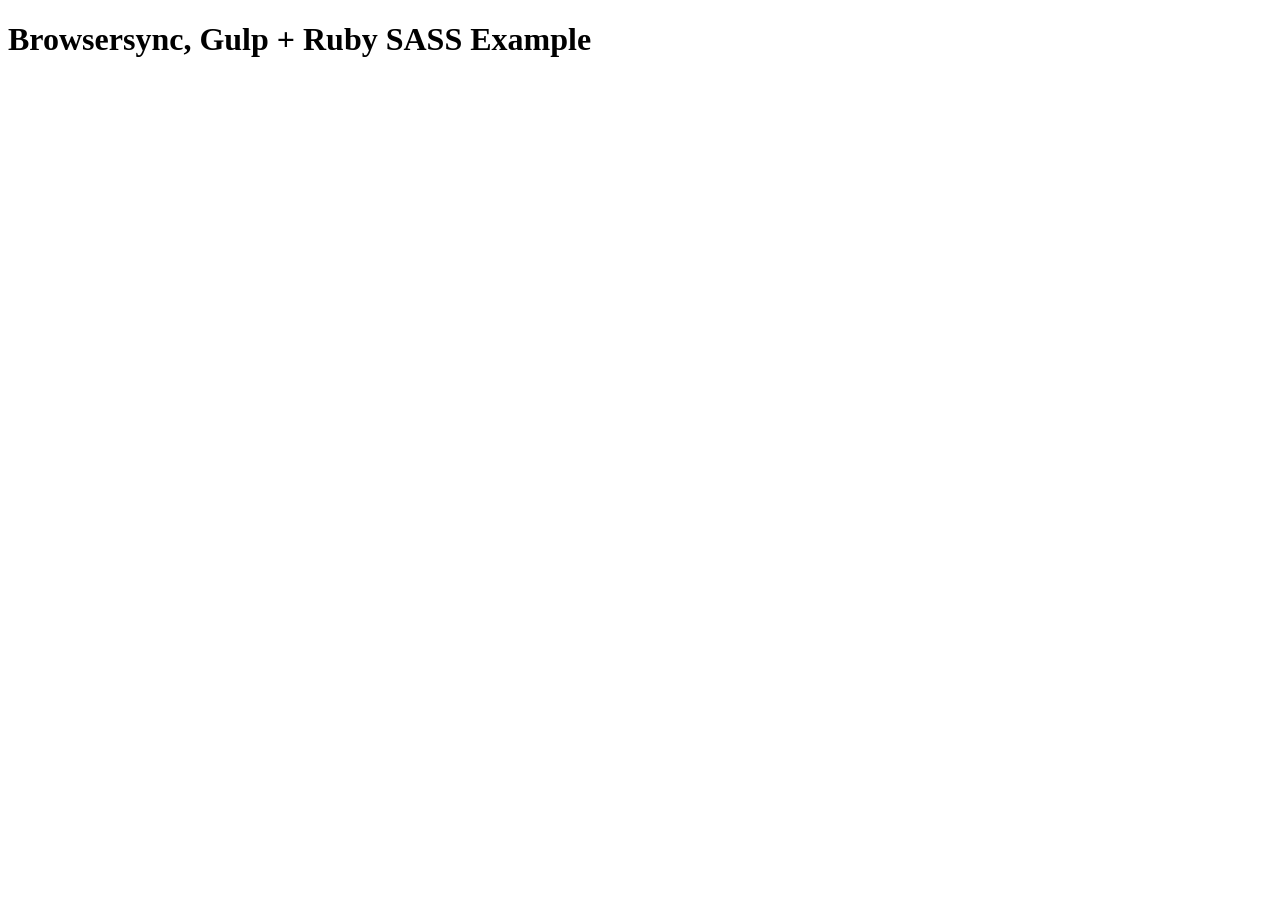
<file: node_modules/lite-server/node_modules/browser-sync/node_modules/bs-recipes/recipes/gulp.ruby.sass/app/index.html>
<!doctype html>
<html lang="en-US">
<head>
    <meta charset="UTF-8">
    <title>Browsersync, Gulp + Ruby SASS Example</title>
    <link rel='stylesheet' href='css/main.css'>
</head>
<body>
    <h1>Browsersync, Gulp + Ruby SASS Example</h1>
</body>
</html>
</file>
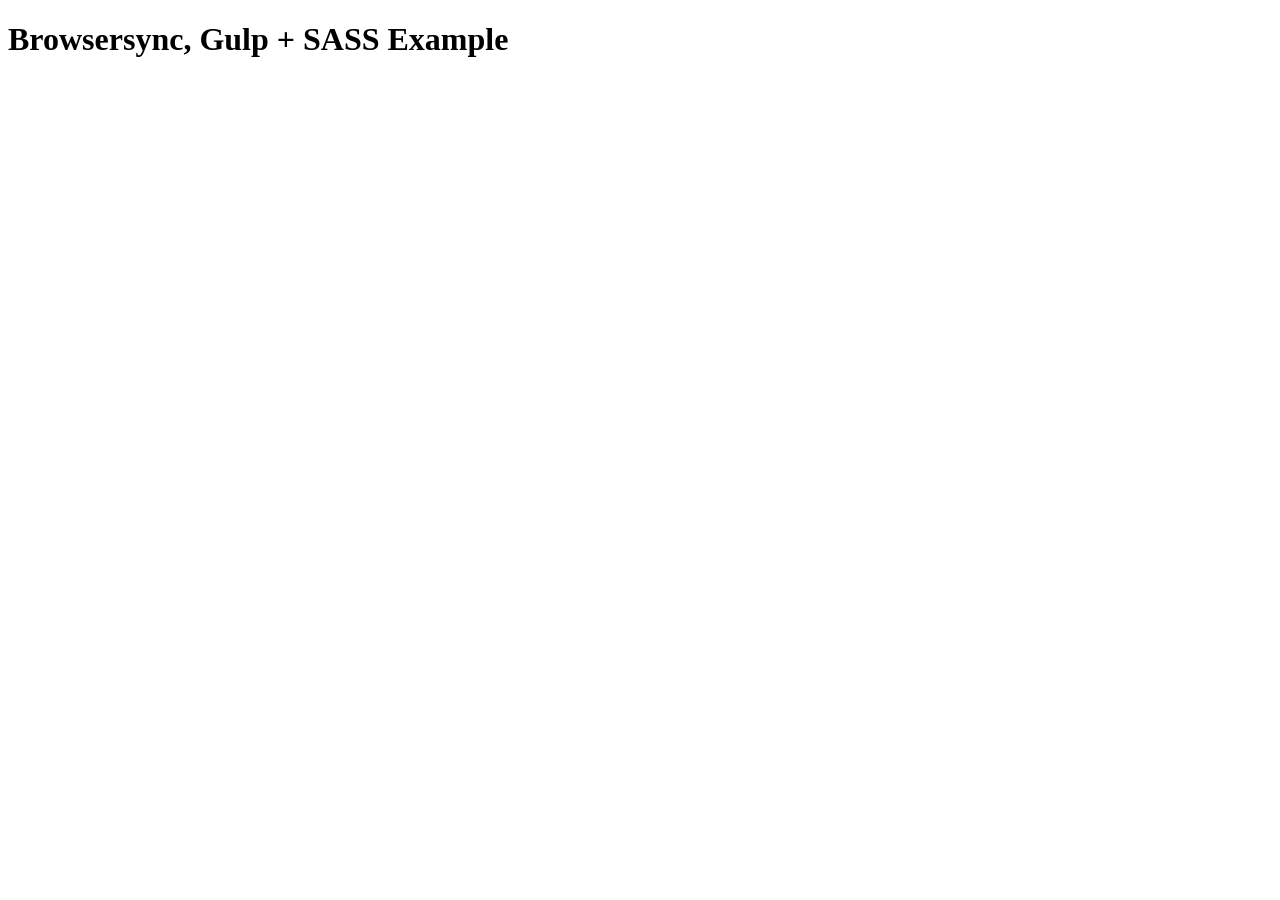
<file: node_modules/lite-server/node_modules/browser-sync/node_modules/bs-recipes/recipes/gulp.sass/app/index.html>
<!doctype html>
<html lang="en-US">
<head>
    <meta charset="UTF-8">
    <title>Browsersync, Gulp + SASS Example</title>
    <link rel='stylesheet' href='css/main.css'>
</head>
<body>
    <h1>Browsersync, Gulp + SASS Example</h1>
</body>
</html>
</file>
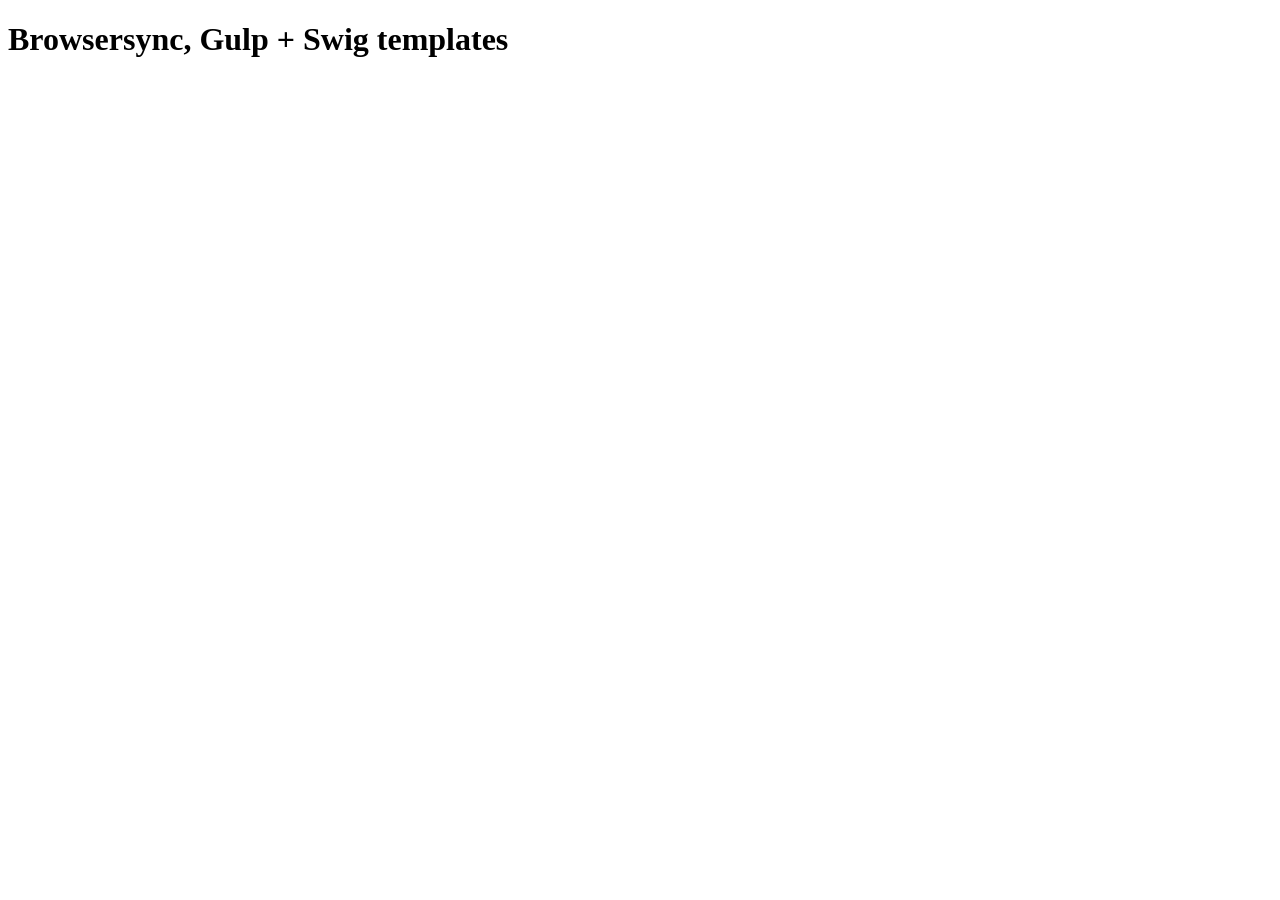
<file: node_modules/lite-server/node_modules/browser-sync/node_modules/bs-recipes/recipes/gulp.swig/app/index.html>
<!doctype html>
<html lang="en-US">
<head>
    <meta charset="UTF-8">
    <title>Browsersync, Gulp + Swig templates</title>
    <link rel='stylesheet' href='css/main.css'>
</head>
<body>
    <h1>Browsersync, Gulp + Swig templates</h1>
</body>
</html>
</file>
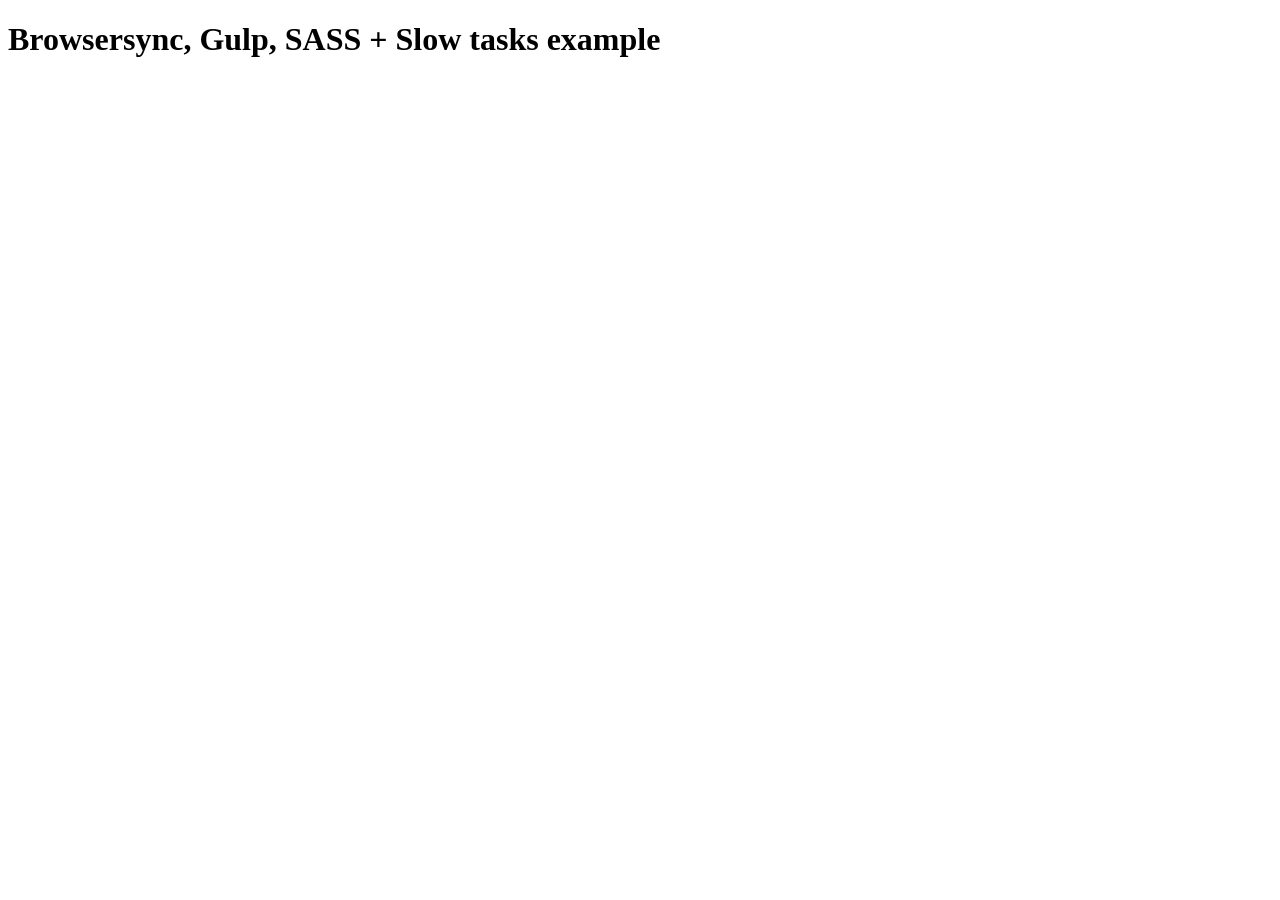
<file: node_modules/lite-server/node_modules/browser-sync/node_modules/bs-recipes/recipes/gulp.task.sequence/app/index.html>
<!doctype html>
<html lang="en-US">
<head>
    <meta charset="UTF-8">
    <title>Browsersync, Gulp, SASS + Slow tasks example</title>
    <link rel='stylesheet' href='css/main.css'>
</head>
<body>
    <h1>Browsersync, Gulp, SASS + Slow tasks example</h1>
</body>
</html>
</file>
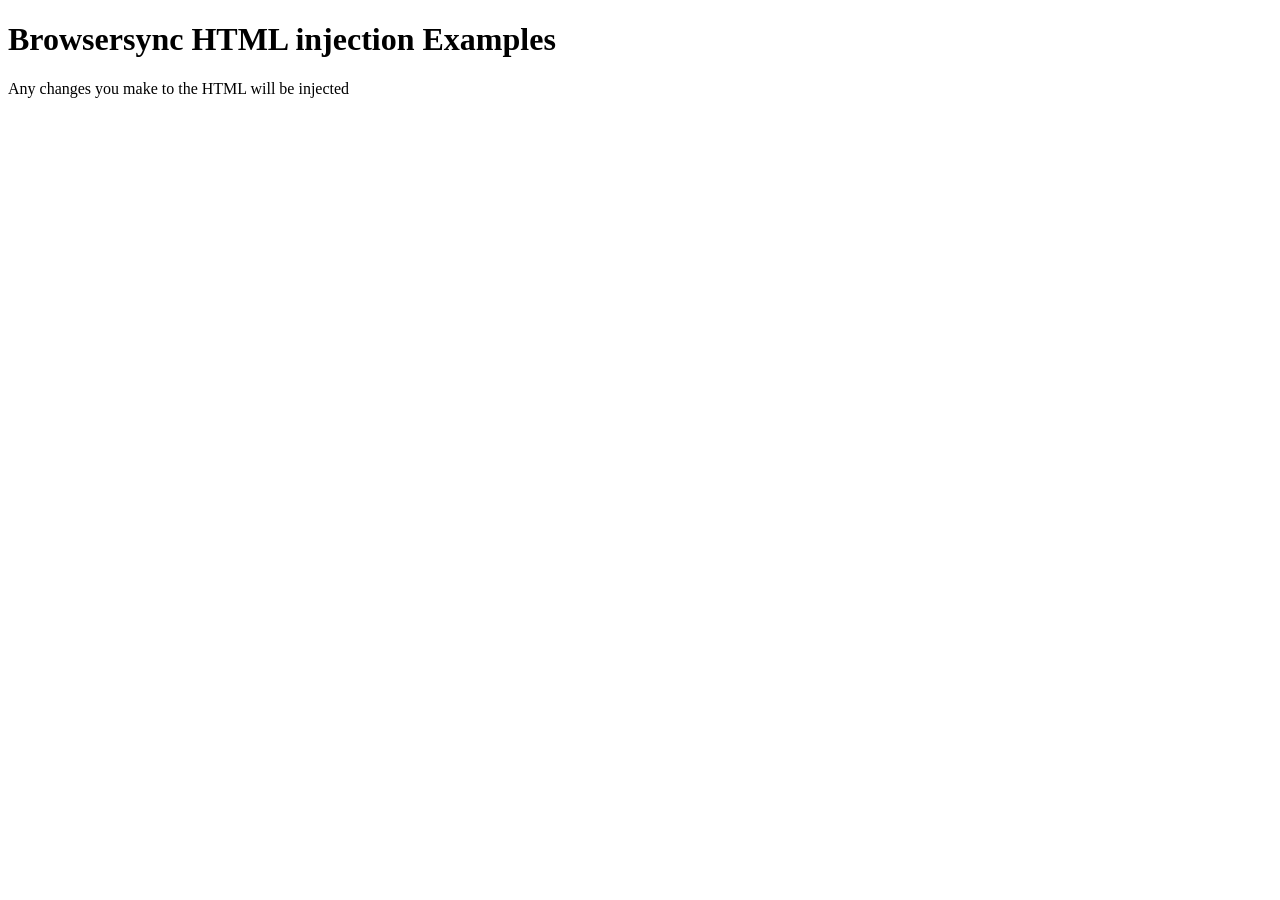
<file: node_modules/lite-server/node_modules/browser-sync/node_modules/bs-recipes/recipes/html.injection/app/index.html>
<!doctype html>
<html lang="en-US">
<head>
    <meta charset="UTF-8">
    <title>Browsersync Server Example</title>
    <link rel='stylesheet' href='css/main.css'>
</head>
<body>

<header>
    <h1>Browsersync HTML injection Examples</h1>
    <p>Any changes you make to the HTML will be injected</p>
</header>

</body>
</html>
</file>
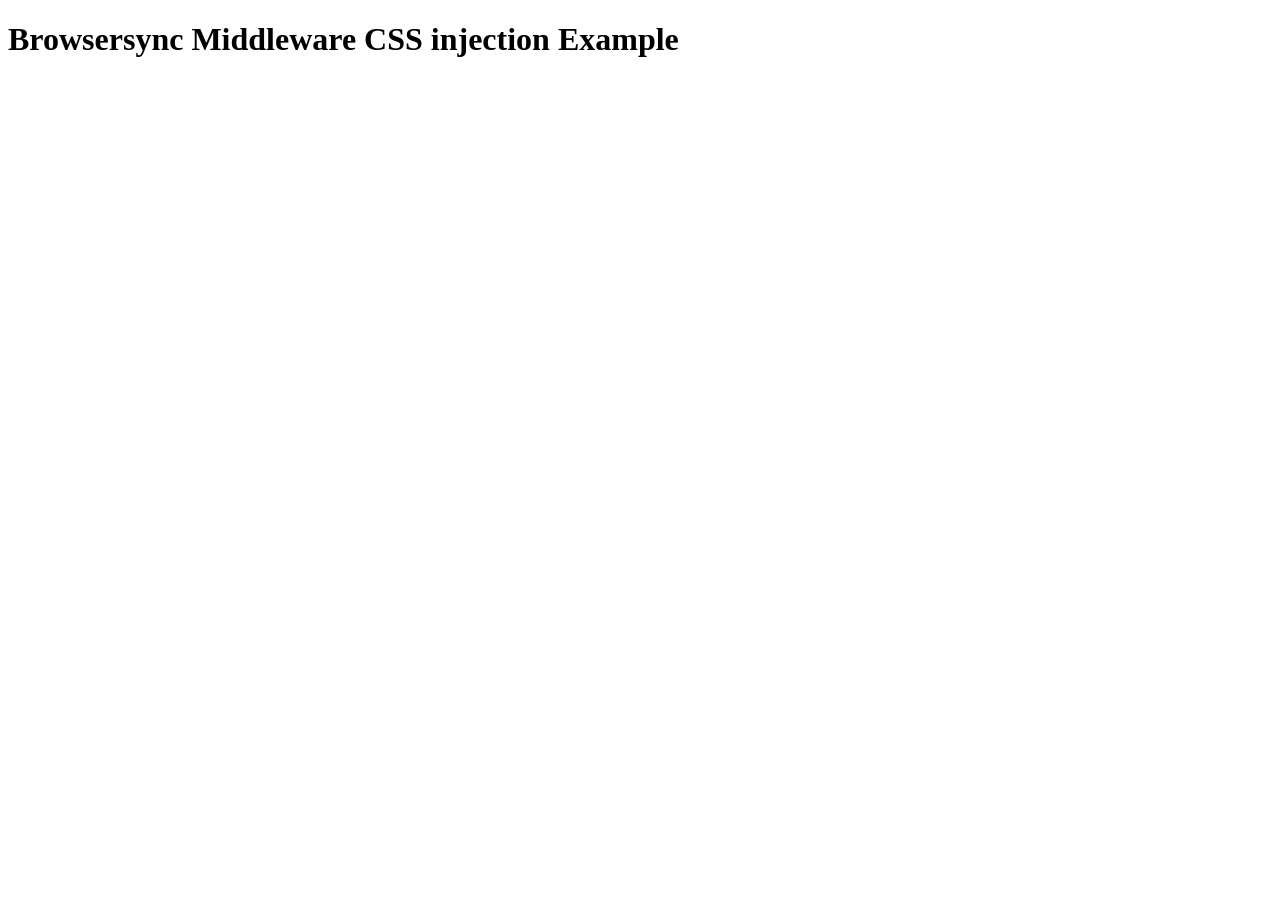
<file: node_modules/lite-server/node_modules/browser-sync/node_modules/bs-recipes/recipes/middleware.css.injection/app/index.html>
<!doctype html>
<html lang="en-US">
<head>
    <meta charset="UTF-8">
    <title>Browsersync Server Example</title>
    <link rel='stylesheet' href='css/main.less'>
</head>
<body>
    <h1>Browsersync Middleware CSS injection Example</h1>
</body>
</html>
</file>
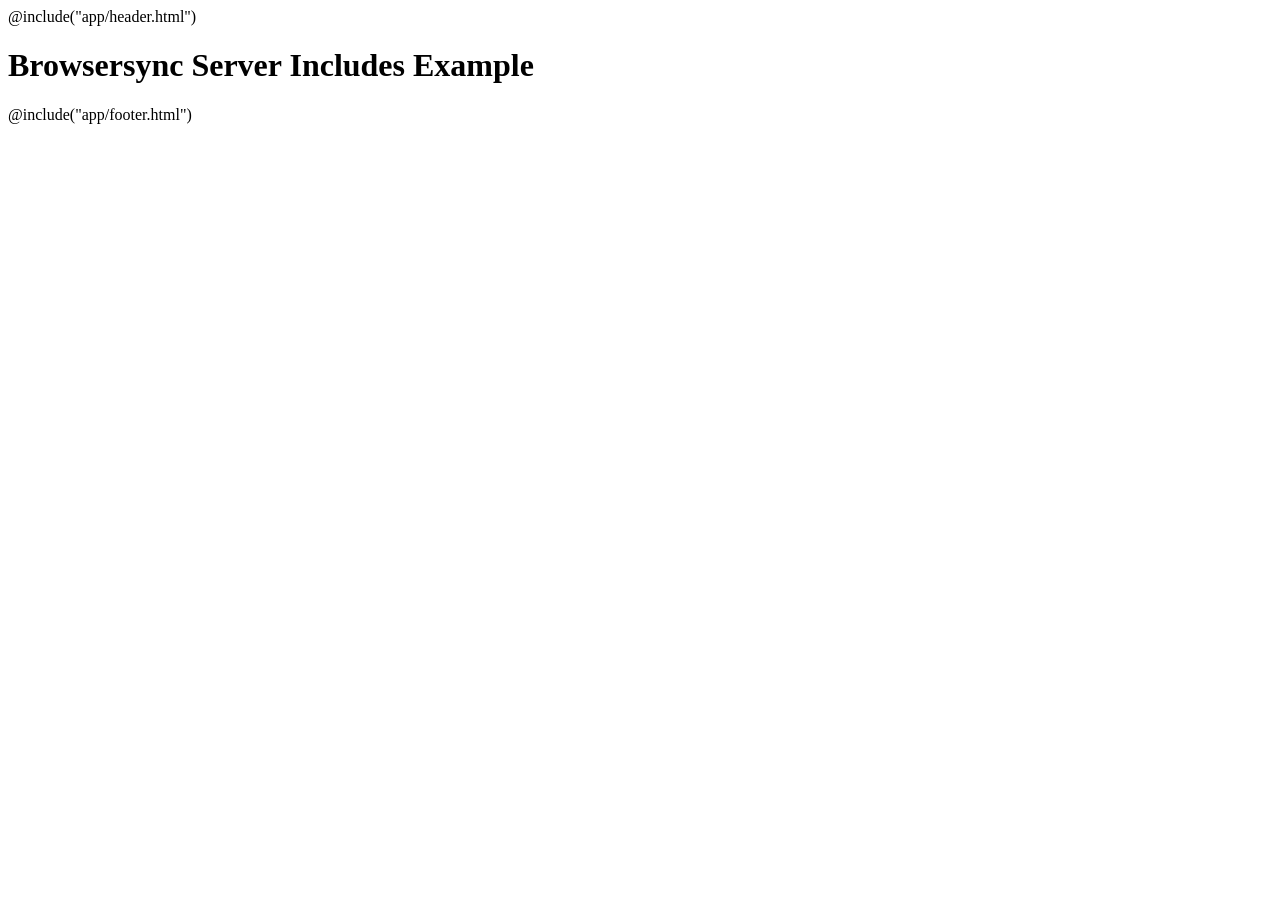
<file: node_modules/lite-server/node_modules/browser-sync/node_modules/bs-recipes/recipes/server.includes/app/index.html>
<!doctype html>
<html lang="en-US">
<head>
    <meta charset="UTF-8">
    <title>Browsersync Server Includes Example</title>
    <link rel='stylesheet' href='css/main.css'>
</head>
<body>
    @include("app/header.html")
    <h1>Browsersync Server Includes Example</h1>
    @include("app/footer.html")
</body>
</html>
</file>
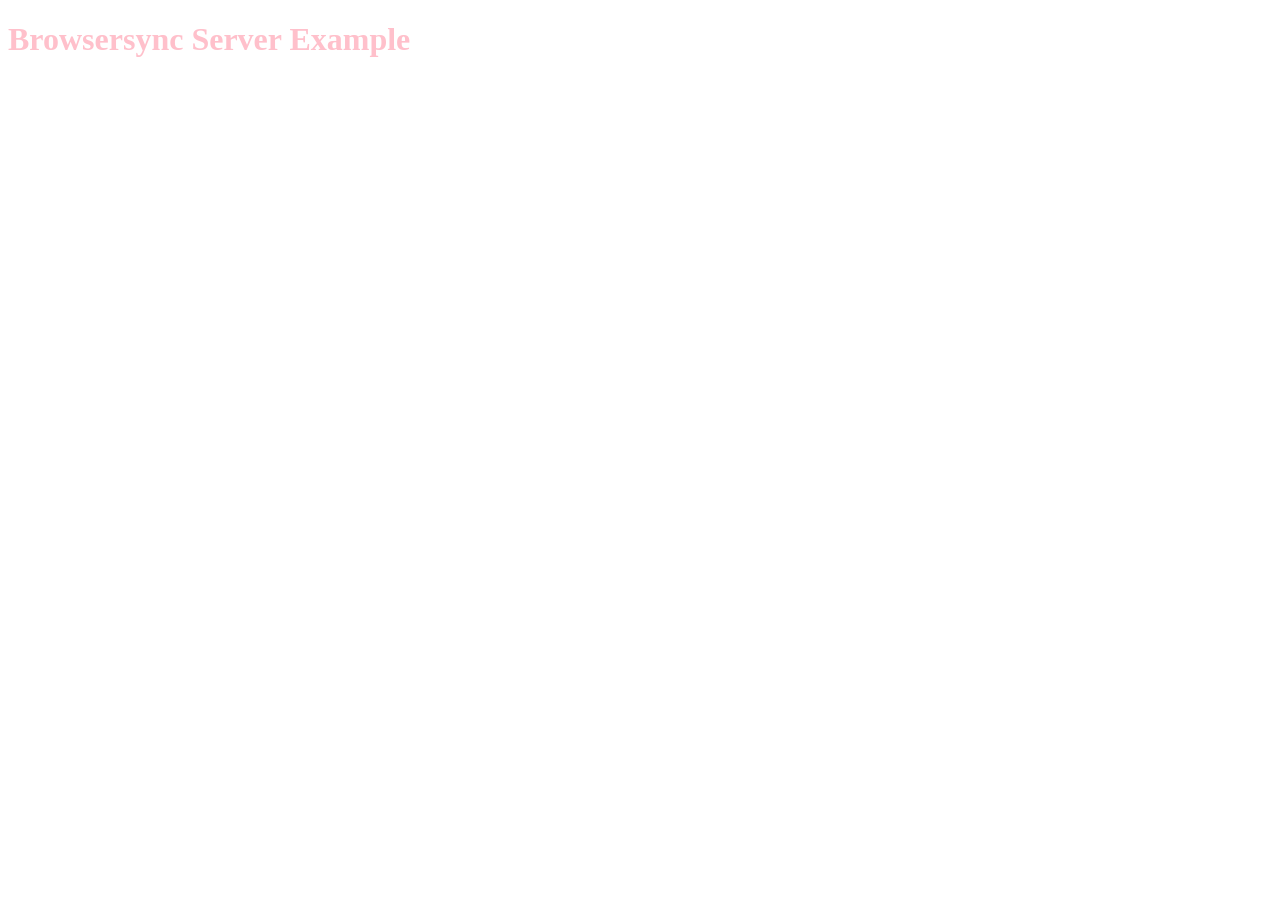
<file: node_modules/lite-server/node_modules/browser-sync/node_modules/bs-recipes/recipes/server.middleware/app/index.html>
<!doctype html>
<html lang="en-US">
<head>
    <meta charset="UTF-8">
    <title>Browsersync Server Example</title>
    <link rel='stylesheet' href='css/main.css'>
</head>
<body>
    <h1>Browsersync Server Example</h1>
</body>
</html>
</file>
<file: node_modules/lite-server/node_modules/browser-sync/node_modules/bs-recipes/recipes/gulp.ruby.sass/app/css/main.css>
body {
  background: white; }



/*# sourceMappingURL=main.css.map */
</file>
<file: node_modules/lite-server/node_modules/browser-sync/node_modules/bs-recipes/recipes/gulp.sass/app/css/main.css>
body {
  background: white; }
</file>
<file: node_modules/lite-server/node_modules/browser-sync/node_modules/bs-recipes/recipes/gulp.swig/app/css/main.css>
body {
  background: white; }
</file>
<file: node_modules/lite-server/node_modules/browser-sync/node_modules/bs-recipes/recipes/gulp.task.sequence/app/css/main.css>
body {
  background: white; }
</file>
<file: node_modules/lite-server/node_modules/browser-sync/node_modules/bs-recipes/recipes/html.injection/app/css/main.css>
body {
	background: white;
	color: black;
}

p.lede {
	font-size: 2em;
}
</file>
<file: node_modules/lite-server/node_modules/browser-sync/node_modules/bs-recipes/recipes/server.includes/app/css/main.css>
body {
	background: white;
	color: black;
}
</file>
<file: node_modules/lite-server/node_modules/browser-sync/node_modules/bs-recipes/recipes/server.middleware/app/css/main.css>
body {
	background: white;
	color: pink;
}
</file>
